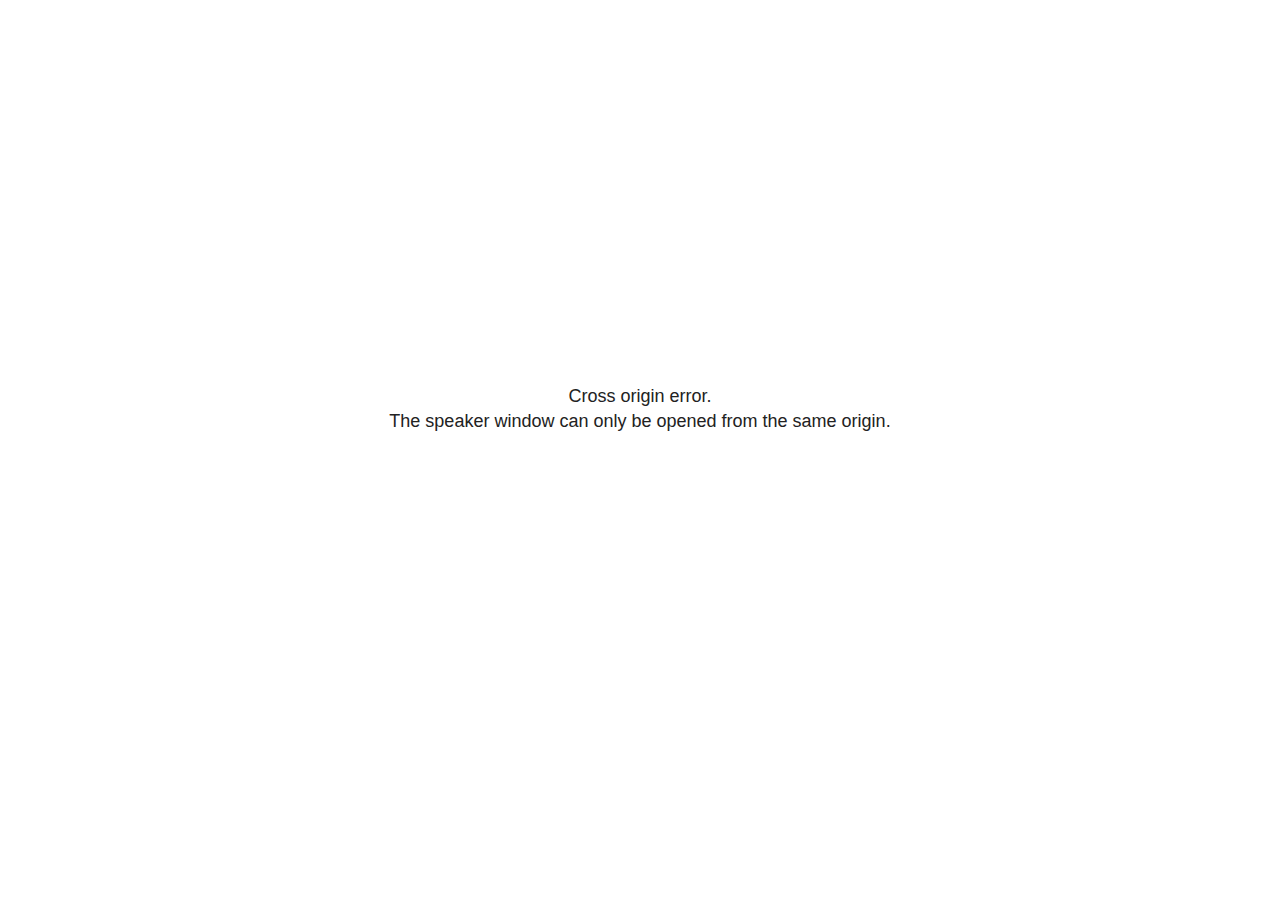
<file: docs/apresentacao_indicadores_orcamento_files/libs/revealjs/plugin/notes/speaker-view.html>
<!--
	NOTE: You need to build the notes plugin after making changes to this file.
-->
<html lang="en">
	<head>
		<meta charset="utf-8">

		<title>reveal.js - Speaker View</title>

		<style>
			body {
				font-family: Helvetica;
				font-size: 18px;
			}

			#current-slide,
			#upcoming-slide,
			#speaker-controls {
				padding: 6px;
				box-sizing: border-box;
				-moz-box-sizing: border-box;
			}

			#current-slide iframe,
			#upcoming-slide iframe {
				width: 100%;
				height: 100%;
				border: 1px solid #ddd;
			}

			#current-slide .label,
			#upcoming-slide .label {
				position: absolute;
				top: 10px;
				left: 10px;
				z-index: 2;
			}

			#connection-status {
				position: absolute;
				top: 0;
				left: 0;
				width: 100%;
				height: 100%;
				z-index: 20;
				padding: 30% 20% 20% 20%;
				font-size: 18px;
				color: #222;
				background: #fff;
				text-align: center;
				box-sizing: border-box;
				line-height: 1.4;
			}

			.overlay-element {
				height: 34px;
				line-height: 34px;
				padding: 0 10px;
				text-shadow: none;
				background: rgba( 220, 220, 220, 0.8 );
				color: #222;
				font-size: 14px;
			}

			.overlay-element.interactive:hover {
				background: rgba( 220, 220, 220, 1 );
			}

			#current-slide {
				position: absolute;
				width: 60%;
				height: 100%;
				top: 0;
				left: 0;
				padding-right: 0;
			}

			#upcoming-slide {
				position: absolute;
				width: 40%;
				height: 40%;
				right: 0;
				top: 0;
			}

			/* Speaker controls */
			#speaker-controls {
				position: absolute;
				top: 40%;
				right: 0;
				width: 40%;
				height: 60%;
				overflow: auto;
				font-size: 18px;
			}

				.speaker-controls-time.hidden,
				.speaker-controls-notes.hidden {
					display: none;
				}

				.speaker-controls-time .label,
				.speaker-controls-pace .label,
				.speaker-controls-notes .label {
					text-transform: uppercase;
					font-weight: normal;
					font-size: 0.66em;
					color: #666;
					margin: 0;
				}

				.speaker-controls-time, .speaker-controls-pace {
					border-bottom: 1px solid rgba( 200, 200, 200, 0.5 );
					margin-bottom: 10px;
					padding: 10px 16px;
					padding-bottom: 20px;
					cursor: pointer;
				}

				.speaker-controls-time .reset-button {
					opacity: 0;
					float: right;
					color: #666;
					text-decoration: none;
				}
				.speaker-controls-time:hover .reset-button {
					opacity: 1;
				}

				.speaker-controls-time .timer,
				.speaker-controls-time .clock {
					width: 50%;
				}

				.speaker-controls-time .timer,
				.speaker-controls-time .clock,
				.speaker-controls-time .pacing .hours-value,
				.speaker-controls-time .pacing .minutes-value,
				.speaker-controls-time .pacing .seconds-value {
					font-size: 1.9em;
				}

				.speaker-controls-time .timer {
					float: left;
				}

				.speaker-controls-time .clock {
					float: right;
					text-align: right;
				}

				.speaker-controls-time span.mute {
					opacity: 0.3;
				}

				.speaker-controls-time .pacing-title {
					margin-top: 5px;
				}

				.speaker-controls-time .pacing.ahead {
					color: blue;
				}

				.speaker-controls-time .pacing.on-track {
					color: green;
				}

				.speaker-controls-time .pacing.behind {
					color: red;
				}

				.speaker-controls-notes {
					padding: 10px 16px;
				}

				.speaker-controls-notes .value {
					margin-top: 5px;
					line-height: 1.4;
					font-size: 1.2em;
				}

			/* Layout selector */
			#speaker-layout {
				position: absolute;
				top: 10px;
				right: 10px;
				color: #222;
				z-index: 10;
			}
				#speaker-layout select {
					position: absolute;
					width: 100%;
					height: 100%;
					top: 0;
					left: 0;
					border: 0;
					box-shadow: 0;
					cursor: pointer;
					opacity: 0;

					font-size: 1em;
					background-color: transparent;

					-moz-appearance: none;
					-webkit-appearance: none;
					-webkit-tap-highlight-color: rgba(0, 0, 0, 0);
				}

				#speaker-layout select:focus {
					outline: none;
					box-shadow: none;
				}

			.clear {
				clear: both;
			}

			/* Speaker layout: Wide */
			body[data-speaker-layout="wide"] #current-slide,
			body[data-speaker-layout="wide"] #upcoming-slide {
				width: 50%;
				height: 45%;
				padding: 6px;
			}

			body[data-speaker-layout="wide"] #current-slide {
				top: 0;
				left: 0;
			}

			body[data-speaker-layout="wide"] #upcoming-slide {
				top: 0;
				left: 50%;
			}

			body[data-speaker-layout="wide"] #speaker-controls {
				top: 45%;
				left: 0;
				width: 100%;
				height: 50%;
				font-size: 1.25em;
			}

			/* Speaker layout: Tall */
			body[data-speaker-layout="tall"] #current-slide,
			body[data-speaker-layout="tall"] #upcoming-slide {
				width: 45%;
				height: 50%;
				padding: 6px;
			}

			body[data-speaker-layout="tall"] #current-slide {
				top: 0;
				left: 0;
			}

			body[data-speaker-layout="tall"] #upcoming-slide {
				top: 50%;
				left: 0;
			}

			body[data-speaker-layout="tall"] #speaker-controls {
				padding-top: 40px;
				top: 0;
				left: 45%;
				width: 55%;
				height: 100%;
				font-size: 1.25em;
			}

			/* Speaker layout: Notes only */
			body[data-speaker-layout="notes-only"] #current-slide,
			body[data-speaker-layout="notes-only"] #upcoming-slide {
				display: none;
			}

			body[data-speaker-layout="notes-only"] #speaker-controls {
				padding-top: 40px;
				top: 0;
				left: 0;
				width: 100%;
				height: 100%;
				font-size: 1.25em;
			}

			@media screen and (max-width: 1080px) {
				body[data-speaker-layout="default"] #speaker-controls {
					font-size: 16px;
				}
			}

			@media screen and (max-width: 900px) {
				body[data-speaker-layout="default"] #speaker-controls {
					font-size: 14px;
				}
			}

			@media screen and (max-width: 800px) {
				body[data-speaker-layout="default"] #speaker-controls {
					font-size: 12px;
				}
			}

		</style>
	</head>

	<body>

		<div id="connection-status">Loading speaker view...</div>

		<div id="current-slide"></div>
		<div id="upcoming-slide"><span class="overlay-element label">Upcoming</span></div>
		<div id="speaker-controls">
			<div class="speaker-controls-time">
				<h4 class="label">Time <span class="reset-button">Click to Reset</span></h4>
				<div class="clock">
					<span class="clock-value">0:00 AM</span>
				</div>
				<div class="timer">
					<span class="hours-value">00</span><span class="minutes-value">:00</span><span class="seconds-value">:00</span>
				</div>
				<div class="clear"></div>

				<h4 class="label pacing-title" style="display: none">Pacing – Time to finish current slide</h4>
				<div class="pacing" style="display: none">
					<span class="hours-value">00</span><span class="minutes-value">:00</span><span class="seconds-value">:00</span>
				</div>
			</div>

			<div class="speaker-controls-notes hidden">
				<h4 class="label">Notes</h4>
				<div class="value"></div>
			</div>
		</div>
		<div id="speaker-layout" class="overlay-element interactive">
			<span class="speaker-layout-label"></span>
			<select class="speaker-layout-dropdown"></select>
		</div>

		<script>

			(function() {

				var notes,
					notesValue,
					currentState,
					currentSlide,
					upcomingSlide,
					layoutLabel,
					layoutDropdown,
					pendingCalls = {},
					lastRevealApiCallId = 0,
					connected = false

				var connectionStatus = document.querySelector( '#connection-status' );

				var SPEAKER_LAYOUTS = {
					'default': 'Default',
					'wide': 'Wide',
					'tall': 'Tall',
					'notes-only': 'Notes only'
				};

				setupLayout();

				let openerOrigin;

				try {
					openerOrigin = window.opener.location.origin;
				}
				catch ( error ) { console.warn( error ) }

				// In order to prevent XSS, the speaker view will only run if its
				// opener has the same origin as itself
				if( window.location.origin !== openerOrigin ) {
					connectionStatus.innerHTML = 'Cross origin error.<br>The speaker window can only be opened from the same origin.';
					return;
				}

				var connectionTimeout = setTimeout( function() {
					connectionStatus.innerHTML = 'Error connecting to main window.<br>Please try closing and reopening the speaker view.';
				}, 5000 );

				window.addEventListener( 'message', function( event ) {

					// Validate the origin of all messages to avoid parsing messages
					// that aren't meant for us. Ignore when running off file:// so
					// that the speaker view continues to work without a web server.
					if( window.location.origin !== event.origin && window.location.origin !== 'file://' ) {
						return
					}

					clearTimeout( connectionTimeout );
					connectionStatus.style.display = 'none';

					var data = JSON.parse( event.data );

					// The overview mode is only useful to the reveal.js instance
					// where navigation occurs so we don't sync it
					if( data.state ) delete data.state.overview;

					// Messages sent by the notes plugin inside of the main window
					if( data && data.namespace === 'reveal-notes' ) {
						if( data.type === 'connect' ) {
							handleConnectMessage( data );
						}
						else if( data.type === 'state' ) {
							handleStateMessage( data );
						}
						else if( data.type === 'return' ) {
							pendingCalls[data.callId](data.result);
							delete pendingCalls[data.callId];
						}
					}
					// Messages sent by the reveal.js inside of the current slide preview
					else if( data && data.namespace === 'reveal' ) {
						if( /ready/.test( data.eventName ) ) {
							// Send a message back to notify that the handshake is complete
							window.opener.postMessage( JSON.stringify({ namespace: 'reveal-notes', type: 'connected'} ), '*' );
						}
						else if( /slidechanged|fragmentshown|fragmenthidden|paused|resumed/.test( data.eventName ) && currentState !== JSON.stringify( data.state ) ) {

							dispatchStateToMainWindow( data.state );

						}
					}

				} );

				/**
				 * Updates the presentation in the main window to match the state
				 * of the presentation in the notes window.
				 */
				const dispatchStateToMainWindow = debounce(( state ) => {
					window.opener.postMessage( JSON.stringify({ method: 'setState', args: [ state ]} ), '*' );
				}, 500);

				/**
				 * Asynchronously calls the Reveal.js API of the main frame.
				 */
				function callRevealApi( methodName, methodArguments, callback ) {

					var callId = ++lastRevealApiCallId;
					pendingCalls[callId] = callback;
					window.opener.postMessage( JSON.stringify( {
						namespace: 'reveal-notes',
						type: 'call',
						callId: callId,
						methodName: methodName,
						arguments: methodArguments
					} ), '*' );

				}

				/**
				 * Called when the main window is trying to establish a
				 * connection.
				 */
				function handleConnectMessage( data ) {

					if( connected === false ) {
						connected = true;

						setupIframes( data );
						setupKeyboard();
						setupNotes();
						setupTimer();
						setupHeartbeat();
					}

				}

				/**
				 * Called when the main window sends an updated state.
				 */
				function handleStateMessage( data ) {

					// Store the most recently set state to avoid circular loops
					// applying the same state
					currentState = JSON.stringify( data.state );

					// No need for updating the notes in case of fragment changes
					if ( data.notes ) {
						notes.classList.remove( 'hidden' );
						notesValue.style.whiteSpace = data.whitespace;
						if( data.markdown ) {
							notesValue.innerHTML = marked( data.notes );
						}
						else {
							notesValue.innerHTML = data.notes;
						}
					}
					else {
						notes.classList.add( 'hidden' );
					}

					// Update the note slides
					currentSlide.contentWindow.postMessage( JSON.stringify({ method: 'setState', args: [ data.state ] }), '*' );
					upcomingSlide.contentWindow.postMessage( JSON.stringify({ method: 'setState', args: [ data.state ] }), '*' );
					upcomingSlide.contentWindow.postMessage( JSON.stringify({ method: 'next' }), '*' );

				}

				// Limit to max one state update per X ms
				handleStateMessage = debounce( handleStateMessage, 200 );

				/**
				 * Forward keyboard events to the current slide window.
				 * This enables keyboard events to work even if focus
				 * isn't set on the current slide iframe.
				 *
				 * Block F5 default handling, it reloads and disconnects
				 * the speaker notes window.
				 */
				function setupKeyboard() {

					document.addEventListener( 'keydown', function( event ) {
						if( event.keyCode === 116 || ( event.metaKey && event.keyCode === 82 ) ) {
							event.preventDefault();
							return false;
						}
						currentSlide.contentWindow.postMessage( JSON.stringify({ method: 'triggerKey', args: [ event.keyCode ] }), '*' );
					} );

				}

				/**
				 * Creates the preview iframes.
				 */
				function setupIframes( data ) {

					var params = [
						'receiver',
						'progress=false',
						'history=false',
						'transition=none',
						'autoSlide=0',
						'backgroundTransition=none'
					].join( '&' );

					var urlSeparator = /\?/.test(data.url) ? '&' : '?';
					var hash = '#/' + data.state.indexh + '/' + data.state.indexv;
					var currentURL = data.url + urlSeparator + params + '&scrollActivationWidth=false&postMessageEvents=true' + hash;
					var upcomingURL = data.url + urlSeparator + params + '&scrollActivationWidth=false&controls=false' + hash;

					currentSlide = document.createElement( 'iframe' );
					currentSlide.setAttribute( 'width', 1280 );
					currentSlide.setAttribute( 'height', 1024 );
					currentSlide.setAttribute( 'src', currentURL );
					document.querySelector( '#current-slide' ).appendChild( currentSlide );

					upcomingSlide = document.createElement( 'iframe' );
					upcomingSlide.setAttribute( 'width', 640 );
					upcomingSlide.setAttribute( 'height', 512 );
					upcomingSlide.setAttribute( 'src', upcomingURL );
					document.querySelector( '#upcoming-slide' ).appendChild( upcomingSlide );

				}

				/**
				 * Setup the notes UI.
				 */
				function setupNotes() {

					notes = document.querySelector( '.speaker-controls-notes' );
					notesValue = document.querySelector( '.speaker-controls-notes .value' );

				}

				/**
				 * We send out a heartbeat at all times to ensure we can
				 * reconnect with the main presentation window after reloads.
				 */
				function setupHeartbeat() {

					setInterval( () => {
						window.opener.postMessage( JSON.stringify({ namespace: 'reveal-notes', type: 'heartbeat'} ), '*' );
					}, 1000 );

				}

				function getTimings( callback ) {

					callRevealApi( 'getSlidesAttributes', [], function ( slideAttributes ) {
						callRevealApi( 'getConfig', [], function ( config ) {
							var totalTime = config.totalTime;
							var minTimePerSlide = config.minimumTimePerSlide || 0;
							var defaultTiming = config.defaultTiming;
							if ((defaultTiming == null) && (totalTime == null)) {
								callback(null);
								return;
							}
							// Setting totalTime overrides defaultTiming
							if (totalTime) {
								defaultTiming = 0;
							}
							var timings = [];
							for ( var i in slideAttributes ) {
								var slide = slideAttributes[ i ];
								var timing = defaultTiming;
								if( slide.hasOwnProperty( 'data-timing' )) {
									var t = slide[ 'data-timing' ];
									timing = parseInt(t);
									if( isNaN(timing) ) {
										console.warn("Could not parse timing '" + t + "' of slide " + i + "; using default of " + defaultTiming);
										timing = defaultTiming;
									}
								}
								timings.push(timing);
							}
							if ( totalTime ) {
								// After we've allocated time to individual slides, we summarize it and
								// subtract it from the total time
								var remainingTime = totalTime - timings.reduce( function(a, b) { return a + b; }, 0 );
								// The remaining time is divided by the number of slides that have 0 seconds
								// allocated at the moment, giving the average time-per-slide on the remaining slides
								var remainingSlides = (timings.filter( function(x) { return x == 0 }) ).length
								var timePerSlide = Math.round( remainingTime / remainingSlides, 0 )
								// And now we replace every zero-value timing with that average
								timings = timings.map( function(x) { return (x==0 ? timePerSlide : x) } );
							}
							var slidesUnderMinimum = timings.filter( function(x) { return (x < minTimePerSlide) } ).length
							if ( slidesUnderMinimum ) {
								message = "The pacing time for " + slidesUnderMinimum + " slide(s) is under the configured minimum of " + minTimePerSlide + " seconds. Check the data-timing attribute on individual slides, or consider increasing the totalTime or minimumTimePerSlide configuration options (or removing some slides).";
								alert(message);
							}
							callback( timings );
						} );
					} );

				}

				/**
				 * Return the number of seconds allocated for presenting
				 * all slides up to and including this one.
				 */
				function getTimeAllocated( timings, callback ) {

					callRevealApi( 'getSlidePastCount', [], function ( currentSlide ) {
						var allocated = 0;
						for (var i in timings.slice(0, currentSlide + 1)) {
							allocated += timings[i];
						}
						callback( allocated );
					} );

				}

				/**
				 * Create the timer and clock and start updating them
				 * at an interval.
				 */
				function setupTimer() {

					var start = new Date(),
					timeEl = document.querySelector( '.speaker-controls-time' ),
					clockEl = timeEl.querySelector( '.clock-value' ),
					hoursEl = timeEl.querySelector( '.hours-value' ),
					minutesEl = timeEl.querySelector( '.minutes-value' ),
					secondsEl = timeEl.querySelector( '.seconds-value' ),
					pacingTitleEl = timeEl.querySelector( '.pacing-title' ),
					pacingEl = timeEl.querySelector( '.pacing' ),
					pacingHoursEl = pacingEl.querySelector( '.hours-value' ),
					pacingMinutesEl = pacingEl.querySelector( '.minutes-value' ),
					pacingSecondsEl = pacingEl.querySelector( '.seconds-value' );

					var timings = null;
					getTimings( function ( _timings ) {

						timings = _timings;
						if (_timings !== null) {
							pacingTitleEl.style.removeProperty('display');
							pacingEl.style.removeProperty('display');
						}

						// Update once directly
						_updateTimer();

						// Then update every second
						setInterval( _updateTimer, 1000 );

					} );


					function _resetTimer() {

						if (timings == null) {
							start = new Date();
							_updateTimer();
						}
						else {
							// Reset timer to beginning of current slide
							getTimeAllocated( timings, function ( slideEndTimingSeconds ) {
								var slideEndTiming = slideEndTimingSeconds * 1000;
								callRevealApi( 'getSlidePastCount', [], function ( currentSlide ) {
									var currentSlideTiming = timings[currentSlide] * 1000;
									var previousSlidesTiming = slideEndTiming - currentSlideTiming;
									var now = new Date();
									start = new Date(now.getTime() - previousSlidesTiming);
									_updateTimer();
								} );
							} );
						}

					}

					timeEl.addEventListener( 'click', function() {
						_resetTimer();
						return false;
					} );

					function _displayTime( hrEl, minEl, secEl, time) {

						var sign = Math.sign(time) == -1 ? "-" : "";
						time = Math.abs(Math.round(time / 1000));
						var seconds = time % 60;
						var minutes = Math.floor( time / 60 ) % 60 ;
						var hours = Math.floor( time / ( 60 * 60 )) ;
						hrEl.innerHTML = sign + zeroPadInteger( hours );
						if (hours == 0) {
							hrEl.classList.add( 'mute' );
						}
						else {
							hrEl.classList.remove( 'mute' );
						}
						minEl.innerHTML = ':' + zeroPadInteger( minutes );
						if (hours == 0 && minutes == 0) {
							minEl.classList.add( 'mute' );
						}
						else {
							minEl.classList.remove( 'mute' );
						}
						secEl.innerHTML = ':' + zeroPadInteger( seconds );
					}

					function _updateTimer() {

						var diff, hours, minutes, seconds,
						now = new Date();

						diff = now.getTime() - start.getTime();

						clockEl.innerHTML = now.toLocaleTimeString( 'en-US', { hour12: true, hour: '2-digit', minute:'2-digit' } );
						_displayTime( hoursEl, minutesEl, secondsEl, diff );
						if (timings !== null) {
							_updatePacing(diff);
						}

					}

					function _updatePacing(diff) {

						getTimeAllocated( timings, function ( slideEndTimingSeconds ) {
							var slideEndTiming = slideEndTimingSeconds * 1000;

							callRevealApi( 'getSlidePastCount', [], function ( currentSlide ) {
								var currentSlideTiming = timings[currentSlide] * 1000;
								var timeLeftCurrentSlide = slideEndTiming - diff;
								if (timeLeftCurrentSlide < 0) {
									pacingEl.className = 'pacing behind';
								}
								else if (timeLeftCurrentSlide < currentSlideTiming) {
									pacingEl.className = 'pacing on-track';
								}
								else {
									pacingEl.className = 'pacing ahead';
								}
								_displayTime( pacingHoursEl, pacingMinutesEl, pacingSecondsEl, timeLeftCurrentSlide );
							} );
						} );
					}

				}

				/**
				 * Sets up the speaker view layout and layout selector.
				 */
				function setupLayout() {

					layoutDropdown = document.querySelector( '.speaker-layout-dropdown' );
					layoutLabel = document.querySelector( '.speaker-layout-label' );

					// Render the list of available layouts
					for( var id in SPEAKER_LAYOUTS ) {
						var option = document.createElement( 'option' );
						option.setAttribute( 'value', id );
						option.textContent = SPEAKER_LAYOUTS[ id ];
						layoutDropdown.appendChild( option );
					}

					// Monitor the dropdown for changes
					layoutDropdown.addEventListener( 'change', function( event ) {

						setLayout( layoutDropdown.value );

					}, false );

					// Restore any currently persisted layout
					setLayout( getLayout() );

				}

				/**
				 * Sets a new speaker view layout. The layout is persisted
				 * in local storage.
				 */
				function setLayout( value ) {

					var title = SPEAKER_LAYOUTS[ value ];

					layoutLabel.innerHTML = 'Layout' + ( title ? ( ': ' + title ) : '' );
					layoutDropdown.value = value;

					document.body.setAttribute( 'data-speaker-layout', value );

					// Persist locally
					if( supportsLocalStorage() ) {
						window.localStorage.setItem( 'reveal-speaker-layout', value );
					}

				}

				/**
				 * Returns the ID of the most recently set speaker layout
				 * or our default layout if none has been set.
				 */
				function getLayout() {

					if( supportsLocalStorage() ) {
						var layout = window.localStorage.getItem( 'reveal-speaker-layout' );
						if( layout ) {
							return layout;
						}
					}

					// Default to the first record in the layouts hash
					for( var id in SPEAKER_LAYOUTS ) {
						return id;
					}

				}

				function supportsLocalStorage() {

					try {
						localStorage.setItem('test', 'test');
						localStorage.removeItem('test');
						return true;
					}
					catch( e ) {
						return false;
					}

				}

				function zeroPadInteger( num ) {

					var str = '00' + parseInt( num );
					return str.substring( str.length - 2 );

				}

				/**
				 * Limits the frequency at which a function can be called.
				 */
				function debounce( fn, ms ) {

					var lastTime = 0,
						timeout;

					return function() {

						var args = arguments;
						var context = this;

						clearTimeout( timeout );

						var timeSinceLastCall = Date.now() - lastTime;
						if( timeSinceLastCall > ms ) {
							fn.apply( context, args );
							lastTime = Date.now();
						}
						else {
							timeout = setTimeout( function() {
								fn.apply( context, args );
								lastTime = Date.now();
							}, ms - timeSinceLastCall );
						}

					}

				}

			})();

		</script>
	</body>
</html>
</file>
